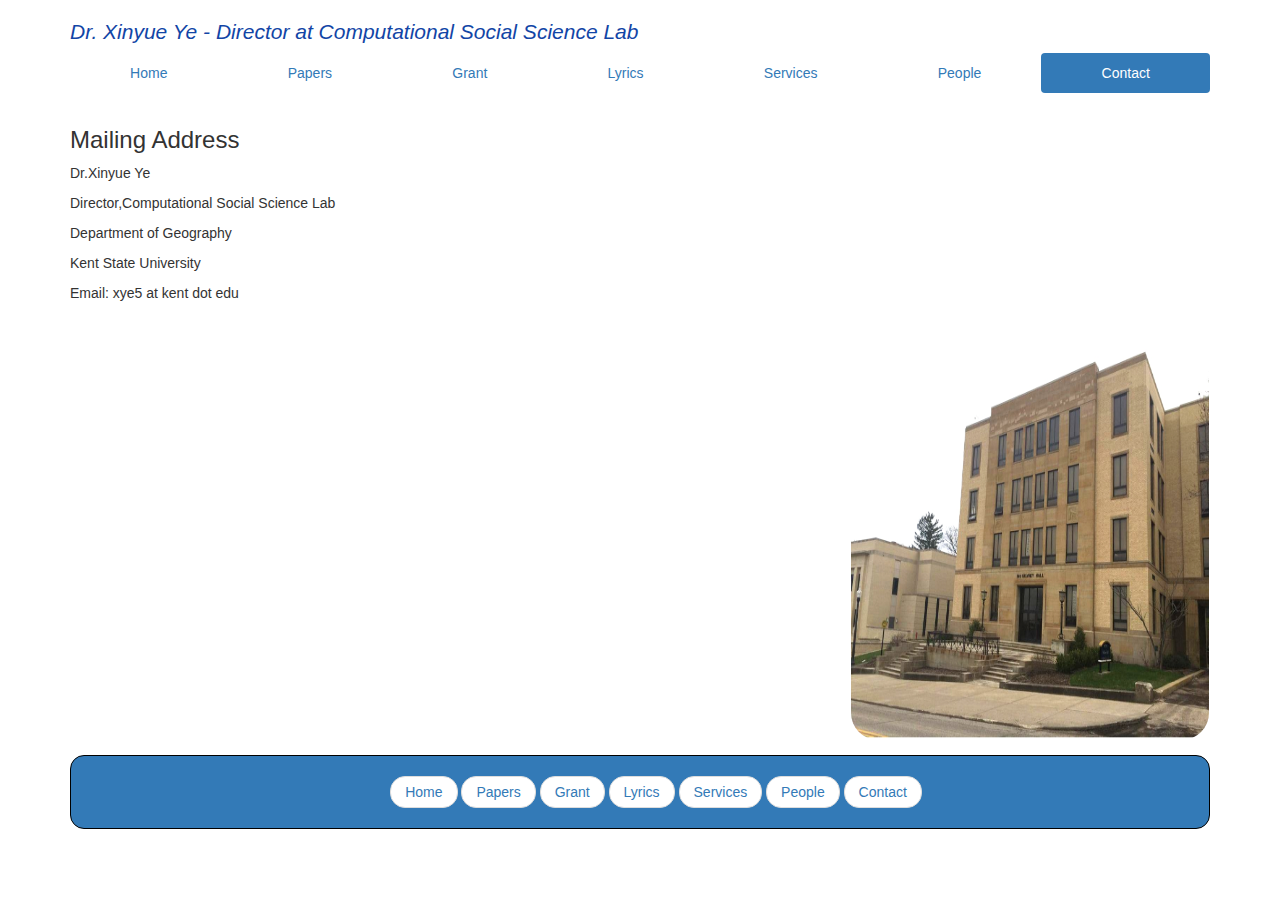
<file: Ye Website - Host/contact.html>
<!DOCTYPE html>
<html lang="en">
	<head>
		<meta charset="utf-8">
		<meta http-equiv="X-UA-Compatible" content="IE=edge">
		<meta name="viewport" content="width=device-width, initial-scale=1">
		<!-- The above 3 meta tags *must* come first in the head; any other head content must come *after* these tags -->
		<title>Dr. Xinyue Ye</title>

		<!-- Bootstrap -->
		<link href="css/bootstrap.min.css" rel="stylesheet" type="text/css" media="all"> </link>
		<link href="css/mystyle.css" rel="stylesheet" type="text/css" media="all"> </link>
		
	</head>
	<body>
		<div class="container">
			<div class="borderclass">
			<h1 id="header1">Dr. Xinyue Ye - Director at Computational Social Science Lab</h1>
			<ul class="nav nav-pills nav-justified">
				<li role="presentation"><a href="index.html">Home</a></li>
				<li role="presentation"><a href="papers.html">Papers</a></li>
				<li role="presentation"><a href="grant.html">Grant</a></li>
				<li role="presentation"><a href="lyrics.html">Lyrics</a></li>
				<li role="presentation"><a href="services.html">Services</a></li>
				<li role="presentation"><a href="people.html">People</a></li>
				<li role="presentation" class="active"><a href="contact.html">Contact</a></li>
			</ul>
			</div>

			<div class = "row borderclass">

				<div class="col-md-4">
					<h3> Mailing Address</h3>
					<p>Dr.Xinyue Ye</p>
					<p>Director,Computational Social Science Lab</p>
					<p>Department of Geography</p>
					<p>Kent State University</p>
					<p>Email: xye5 at kent dot edu</p>
				</div>
				<!-- Form to send email -->
				<!-- <div class="col-md-8">
					 <form class="form-horizontal" name="commentform">
					    <div class="form-group">
					        <div class="col-md-4">
					            <input type="text" class="form-control" id="first_name" name="first_name" placeholder="First Name"/>
					        </div>
					        <div class="col-md-4">
					            <input type="text" class="form-control" id="last_name" name="last_name" placeholder="Last Name"/>
					        </div>
					        <div class="col-md-4 input-group"> 
					        <span class="input-group-addon">@</span>
					            <input type="email" class="form-control" id="email" name="email" placeholder="Email Address"/>
					        </div>
					    </div>
					    <div class="form-group">
					        <div class="col-md-12">
					            <textarea rows="6" class="form-control" id="comments" name="comments" placeholder="Your question or comment here"></textarea>
					        </div>
					    </div>
					    <div class="form-group">
					        <div class="col-md-6">
					            <button type="submit" value="Submit" class="btn btn-warning pull-right">Send</button>
					        </div>
					    </div>
					</form>
				</div> -->
				
			</div>
			<div class="row borderclass">
				
				<!-- <div id="googleMap" style="width:auto;height:280px;"></div> mapembed.com-->
				<div class="col-md-8 borderclass">
					<script type="text/javascript" src="http://maps.google.com/maps/api/js?sensor=false"></script><div style="overflow:hidden;height:400px;width:100%;"><div id="gmap_canvas" style="height:400px;width:100%;"></div><style>#gmap_canvas img{max-width:auto!important;background:none!important}</style><a class="google-map-code" href="http://wordpress-hosting.me" id="get-map-data">http://wordpress-hosting.me</a></div><script type="text/javascript"> function init_map(){var myOptions = {zoom:17,center:new google.maps.LatLng(41.15071289999999,-81.35101759999998),mapTypeId: google.maps.MapTypeId.ROADMAP};map = new google.maps.Map(document.getElementById("gmap_canvas"), myOptions);marker = new google.maps.Marker({map: map,position: new google.maps.LatLng(41.15071289999999, -81.35101759999998)});infowindow = new google.maps.InfoWindow({content:"<b>Department of Geography</b><br/>325 S Lincoln St<br/>44240 Kent" });google.maps.event.addListener(marker, "click", function(){infowindow.open(map,marker);});infowindow.open(map,marker);}google.maps.event.addDomListener(window, 'load', init_map);</script>
				</div>
				<div class ="col-md-4 borderclass">
					
					<img src="data/FinalDept.jpg" height="400px" max-width="100%" border="1em solid black">
					
				</div>
			</div>
			<footer class="footer myfooter borderclass">
				<div class="container">
			  	<nav>
			  	  <ul class="pager">
			  	    <li><a href="index.html">Home</a></li>
			  	    <li><a href="papers.html">Papers</a></li>
			  	    <li><a href="grant.html">Grant</a></li>
			  	    <li><a href="lyrics.html">Lyrics</a></li>
			  	    <li><a href="services.html">Services</a></li>
			  	    <li><a href="people.html">People</a></li>
			  	    <li><a href="contact.html">Contact</a></li>
			  	  </ul>
			  	</nav>

			  	</div>
			</footer>
		</div>
	</body>
</html>
</file>
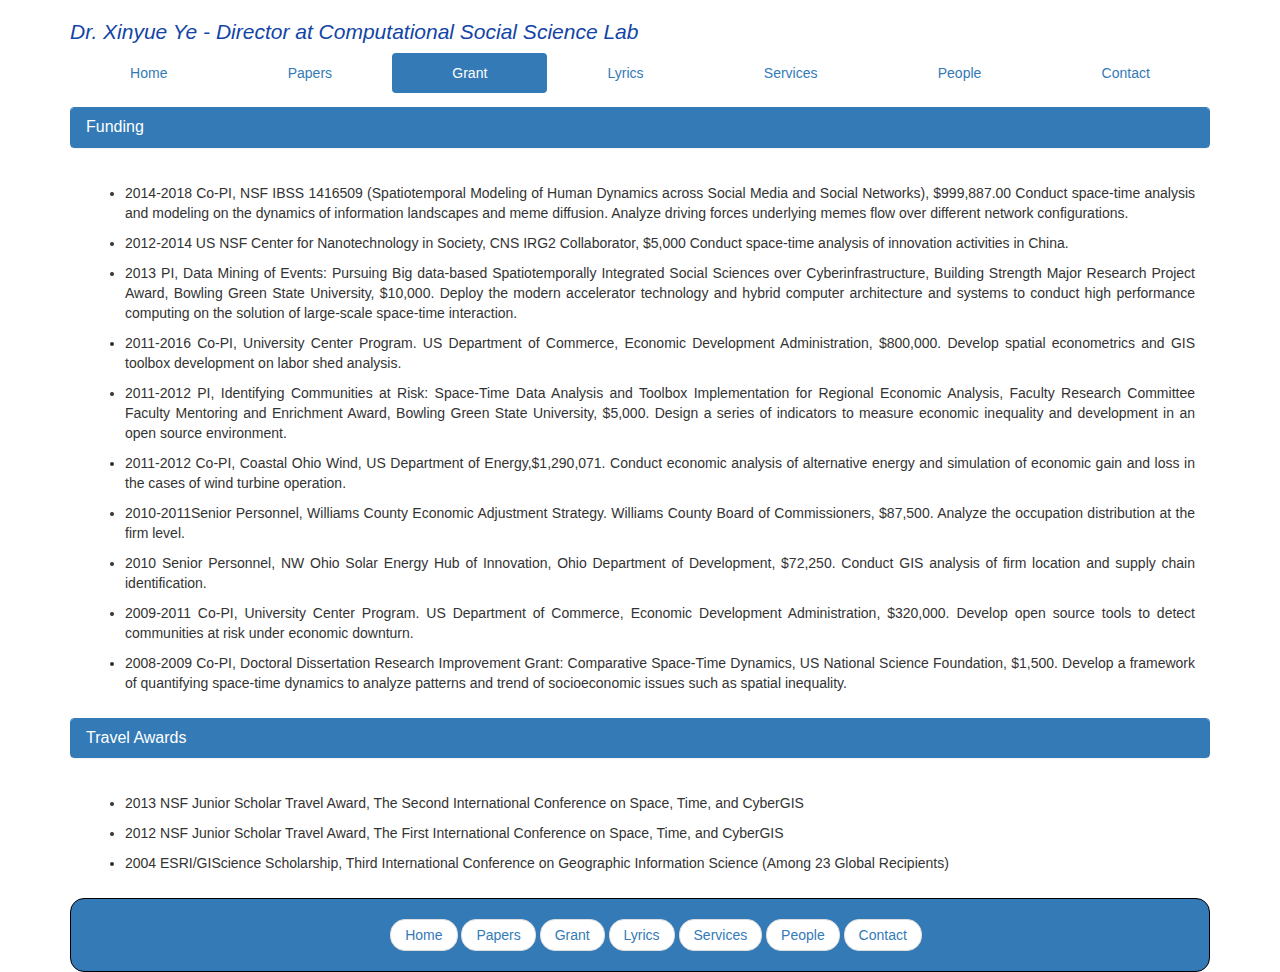
<file: Ye Website - Host/grant.html>
<!DOCTYPE html>
<html lang="en">
	<head>
		<meta charset="utf-8">
		<meta http-equiv="X-UA-Compatible" content="IE=edge">
		<meta name="viewport" content="width=device-width, initial-scale=1">
		<!-- The above 3 meta tags *must* come first in the head; any other head content must come *after* these tags -->
		<title>Dr. Xinyue Ye</title>

		<!-- Bootstrap -->
		<link href="css/bootstrap.min.css" rel="stylesheet" type="text/css" media="all"> </link>
		<link href="css/mystyle.css" rel="stylesheet" type="text/css" media="all"> </link>
		
	</head>
	<body>
		<div class="container">
			<div class="borderclass">
			<h1 id="header1">Dr. Xinyue Ye - Director at Computational Social Science Lab</h1>
			<ul class="nav nav-pills nav-justified">
				<li role="presentation"><a href="index.html">Home</a></li>
				<li role="presentation"><a href="papers.html">Papers</a></li>
				<li role="presentation" class="active"><a href="grant.html">Grant</a></li>
				<li role="presentation"><a href="lyrics.html">Lyrics</a></li>
				<li role="presentation"><a href="services.html">Services</a></li>
				<li role="presentation"><a href="people.html">People</a></li>
				<li role="presentation"><a href="contact.html">Contact</a></li>
			</ul>
			</div>

			<div class="borderclass">
				
			   	<div id="menu">

					<div class="panel panel-primary">
			        	<div class="panel-heading">
		            		<h3 class="panel-title" id="panel-title">Funding</h3>
		            	</div>	
		            </div>
			            <div class="panel-body">
			            	<ul>
   				                <li><p>2014-2018 Co-PI, NSF IBSS 1416509 (Spatiotemporal Modeling of Human Dynamics across Social Media and Social Networks), $999,887.00 Conduct space-time analysis and modeling on the dynamics of information landscapes and meme diffusion. Analyze driving forces underlying memes flow over different network configurations.</p></li>

   				                <li><p>2012-2014 US NSF Center for Nanotechnology in Society, CNS IRG2 Collaborator, $5,000 Conduct space-time analysis of innovation activities in China.</p></li>

   				                <li><p>2013 PI, Data Mining of Events: Pursuing Big data-based Spatiotemporally Integrated Social Sciences over Cyberinfrastructure, Building Strength Major Research Project Award, Bowling Green State University, $10,000. Deploy the modern accelerator technology and hybrid computer architecture and systems to conduct high performance computing on the solution of large-scale space-time interaction.</p></li>

   				                <li><p>2011-2016 Co-PI, University Center Program. US Department of Commerce, Economic Development Administration, $800,000. Develop spatial econometrics and GIS toolbox development on labor shed analysis.</p></li>

   				                <li><p>2011-2012 PI, Identifying Communities at Risk: Space-Time Data Analysis and Toolbox Implementation for Regional Economic Analysis, Faculty Research Committee Faculty Mentoring and Enrichment Award, Bowling Green State University, $5,000. Design a series of indicators to measure economic inequality and development in an open source environment.</p></li>

   				                <li><p>2011-2012 Co-PI, Coastal Ohio Wind, US Department of Energy,$1,290,071. Conduct economic analysis of alternative energy and simulation of economic gain and loss in the cases of wind turbine operation.</p></li>

   				                <li><p>2010-2011Senior Personnel, Williams County Economic Adjustment Strategy. Williams County Board of Commissioners, $87,500. Analyze the occupation distribution at the firm level.</p></li>

   				                <li><p>2010 Senior Personnel, NW Ohio Solar Energy Hub of Innovation, Ohio Department of Development, $72,250. Conduct GIS analysis of firm location and supply chain identification.</p></li>

   				                <li><p>2009-2011 Co-PI, University Center Program. US Department of Commerce, Economic Development Administration, $320,000. Develop open source tools to detect communities at risk under economic downturn.</p></li>

   				                <li><p>2008-2009 Co-PI, Doctoral Dissertation Research Improvement Grant: Comparative Space-Time Dynamics, US National Science Foundation, $1,500. Develop a framework of quantifying space-time dynamics to analyze patterns and trend of socioeconomic issues such as spatial inequality.</p></li>
				            </ul>
			   			</div>

			   				<div class="panel panel-primary">
			   					<div class="panel-heading">
			   		        		<h3 class="panel-title" id="panel-title">Travel Awards</h3>
			   		        	</div>
			   		        </div>
			   		            <div class="panel-body">
			   		            	<ul>
			   			                <li><p>2013 NSF Junior Scholar Travel Award, The Second International Conference on Space, Time, and CyberGIS</p></li>

			   			                <li><p>2012 NSF Junior Scholar Travel Award, The First International Conference on Space, Time, and CyberGIS</p></li>
			   			                
			   			                <li><p>2004 ESRI/GIScience Scholarship, Third International Conference on Geographic Information Science (Among 23 Global Recipients)</p></li>
			   		                </ul>
			   		            </div>
			   	</div>
			</div>
			<footer class="footer myfooter">
				<div class="container">
			  	<nav>
			  	  <ul class="pager">
			  	    <li><a href="index.html">Home</a></li>
			  	    <li><a href="papers.html">Papers</a></li>
			  	    <li><a href="grant.html">Grant</a></li>
			  	    <li><a href="lyrics.html">Lyrics</a></li>
			  	    <li><a href="services.html">Services</a></li>
			  	    <li><a href="people.html">People</a></li>
			  	    <li><a href="contact.html">Contact</a></li>
			  	  </ul>
			  	</nav>

			  	</div>
			</footer>
		</div>
	</body>
</html>
</file>
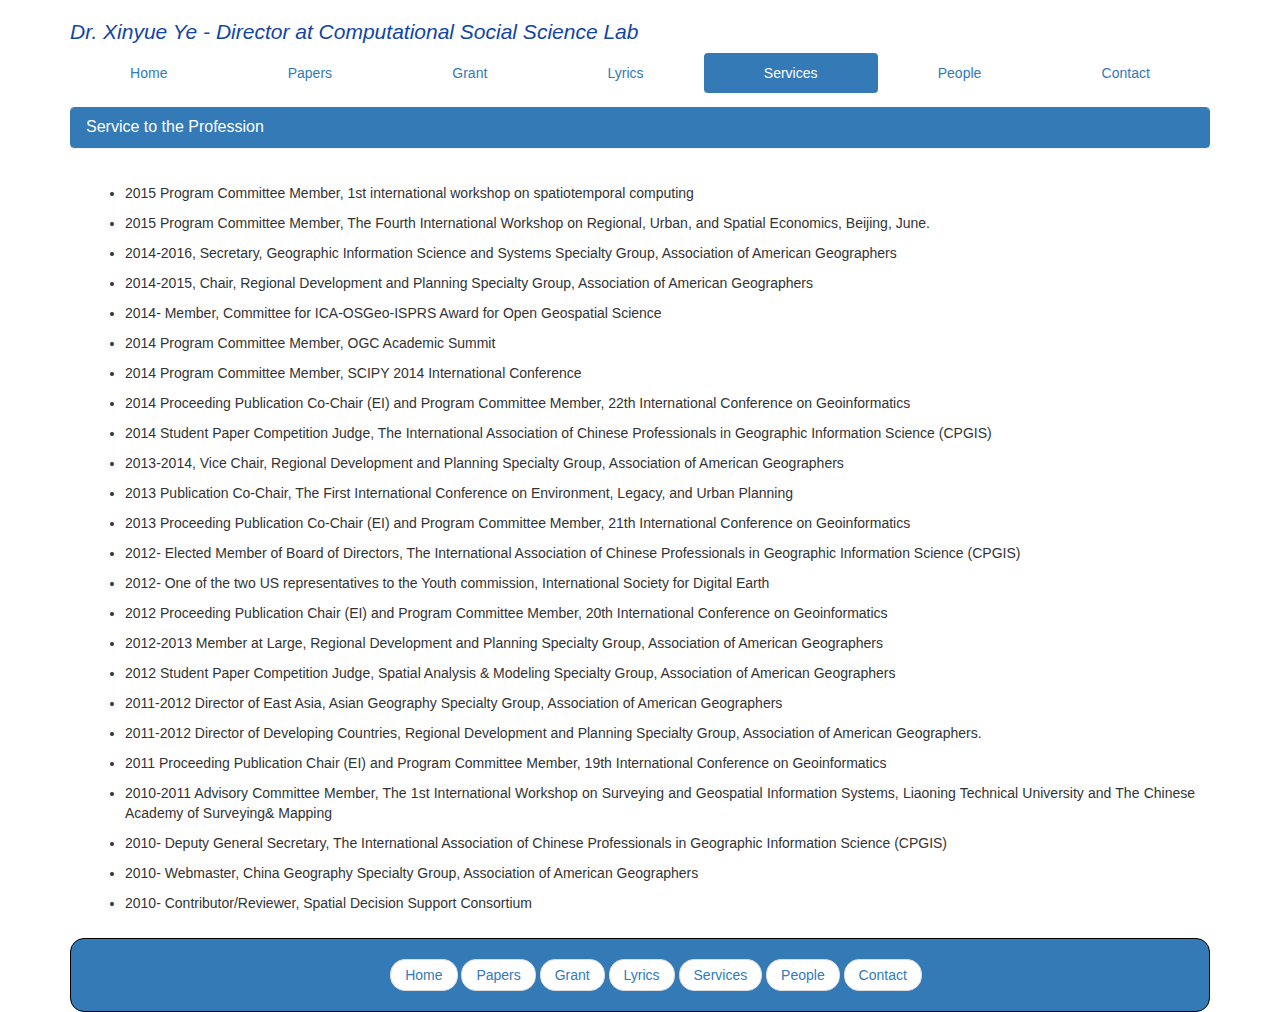
<file: Ye Website - Host/services.html>
<!DOCTYPE html>
<html lang="en">
	<head>
		<meta charset="utf-8">
		<meta http-equiv="X-UA-Compatible" content="IE=edge">
		<meta name="viewport" content="width=device-width, initial-scale=1">
		<!-- The above 3 meta tags *must* come first in the head; any other head content must come *after* these tags -->
		<title>Dr. Xinyue Ye</title>

		<!-- Bootstrap -->
		<link href="css/bootstrap.min.css" rel="stylesheet" type="text/css" media="all"> </link>
		<link href="css/mystyle.css" rel="stylesheet" type="text/css" media="all"> </link>
		
	</head>
	<body>
		<div class="container">
			<div class="borderclass">
			<h1 id="header1">Dr. Xinyue Ye - Director at Computational Social Science Lab</h1>
			<ul class="nav nav-pills nav-justified">
				<li role="presentation"><a href="index.html">Home</a></li>
				<li role="presentation"><a href="papers.html">Papers</a></li>
				<li role="presentation"><a href="grant.html">Grant</a></li>
				<li role="presentation"><a href="lyrics.html">Lyrics</a></li>
				<li role="presentation" class="active"><a href="services.html">Services</a></li>
				<li role="presentation"><a href="people.html">People</a></li>
				<li role="presentation"><a href="contact.html">Contact</a></li>
			</ul>
			</div>
			
			<div class="borderclass">
				
			   	<div id="menu">

			        <div class="panel panel-primary">
			        	<div class="panel-heading">
		            		<h3 class="panel-title" id="panel-title">Service to the Profession</h3>
		            	</div>	
		            </div>
			            <div class="panel-body">
			            	<ul>
			            		<li><p>2015 Program Committee Member, 1st international workshop on spatiotemporal computing</p></li>
			            		<li><p>2015 Program Committee Member, The Fourth International Workshop on Regional, Urban, and Spatial Economics, Beijing, June.</p></li>
			            		<li><p>2014-2016, Secretary, Geographic Information Science and Systems Specialty Group, Association of American Geographers</p></li>
			            		<li><p>2014-2015, Chair, Regional Development and Planning Specialty Group, Association of American Geographers</p></li>
			            		<li><p>2014- Member, Committee for ICA-OSGeo-ISPRS Award for Open Geospatial Science</p></li>
			            		<li><p>2014 Program Committee Member, OGC Academic Summit</p></li>
			            		<li><p>2014 Program Committee Member, SCIPY 2014 International Conference</p></li>
			            		<li><p>2014 Proceeding Publication Co-Chair (EI) and Program Committee Member, 22th International Conference on Geoinformatics</p></li>
			            		<li><p>2014 Student Paper Competition Judge, The International Association of Chinese Professionals in Geographic Information Science (CPGIS)</p></li>
			            		<li><p>2013-2014, Vice Chair, Regional Development and Planning Specialty Group, Association of American Geographers</p></li>
			            		<li><p>2013 Publication Co-Chair, The First International Conference on Environment, Legacy, and Urban Planning</p></li>
			            		<li><p>2013 Proceeding Publication Co-Chair (EI) and Program Committee Member, 21th International Conference on Geoinformatics</p></li>
			            		<li><p>2012- Elected Member of Board of Directors, The International Association of Chinese Professionals in Geographic Information Science (CPGIS)</p></li>
			            		<li><p>2012- One of the two US representatives to the Youth commission, International Society for Digital Earth</p></li>
			            		<li><p>2012 Proceeding Publication Chair (EI) and Program Committee Member, 20th International Conference on Geoinformatics</p></li>
			            		<li><p>2012-2013 Member at Large, Regional Development and Planning Specialty Group, Association of American Geographers</p></li>
			            		<li><p>2012 Student Paper Competition Judge, Spatial Analysis & Modeling Specialty Group, Association of American Geographers</p></li>
			            		<li><p>2011-2012 Director of East Asia, Asian Geography Specialty Group, Association of American Geographers</p></li>
			            		<li><p>2011-2012 Director of Developing Countries, Regional Development and Planning Specialty Group, Association of American Geographers.</p></li>
			            		<li><p>2011 Proceeding Publication Chair (EI) and Program Committee Member, 19th International Conference on Geoinformatics</p></li>
			            		<li><p>2010-2011 Advisory Committee Member, The 1st International Workshop on Surveying and Geospatial Information Systems, Liaoning Technical University and The Chinese Academy of Surveying& Mapping</p></li>
			            		<li><p>2010- Deputy General Secretary, The International Association of Chinese Professionals in Geographic Information Science (CPGIS)</p></li>
			            		<li><p>2010- Webmaster, China Geography Specialty Group, Association of American Geographers</p></li>
			            		<li><p>2010- Contributor/Reviewer, Spatial Decision Support Consortium</p></li>
				            </ul>
			   			</div>
			   	</div>
			</div>



			<footer class="footer myfooter">
				<div class="container">
			  	<nav>
			  	  <ul class="pager">
			  	    <li><a href="index.html">Home</a></li>
			  	    <li><a href="papers.html">Papers</a></li>
			  	    <li><a href="grant.html">Grant</a></li>
			  	    <li><a href="lyrics.html">Lyrics</a></li>
			  	    <li><a href="services.html">Services</a></li>
			  	    <li><a href="people.html">People</a></li>
			  	    <li><a href="contact.html">Contact</a></li>
			  	  </ul>
			  	</nav>

			  	</div>
			</footer>
		</div>
	</body>
</html>
</file>
<file: Ye Website - Host/css/mystyle.css>
/*Header h1- index page*/

#header1{
	color:#1245a6;
	font-style: italic;
	font-size: 1.5em;
}

.borderclass{
	/*border:0.1em solid red;*/
	margin-top: 1em;
}

img{
	max-height: 100%;
	max-width: 100%;
	border:0.01em solid #FFF;
	border-radius: 2em;
}

p{
	text-align: justify;
}

.myfooter{
	height: auto;
	background-color: #337ab7;
	border:0.01em solid black;
	border-radius: 1em;
}
/*Papers page*/
.removeborder{
	border:0px solid;
}

.bg-light-gray {
    /*background-color: #f7f7f7;*/
    background-color: #F3F3F3;
}

.bg-darkest-gray {
    background-color: #222;
}

.team-member {
    margin-bottom: 50px;
    text-align: center;
}

.team-member img {
    margin: 0 auto;
    /*margin-left:10px;*/
    border: 0.1em solid #FFF;
}

.team-member h4 {
    /*margin-top: 25px;*/
    margin-bottom: 0;
    text-transform: none;
}

.team-member p {
    margin-top: 0;
    padding-right:1em;
}
</file>
